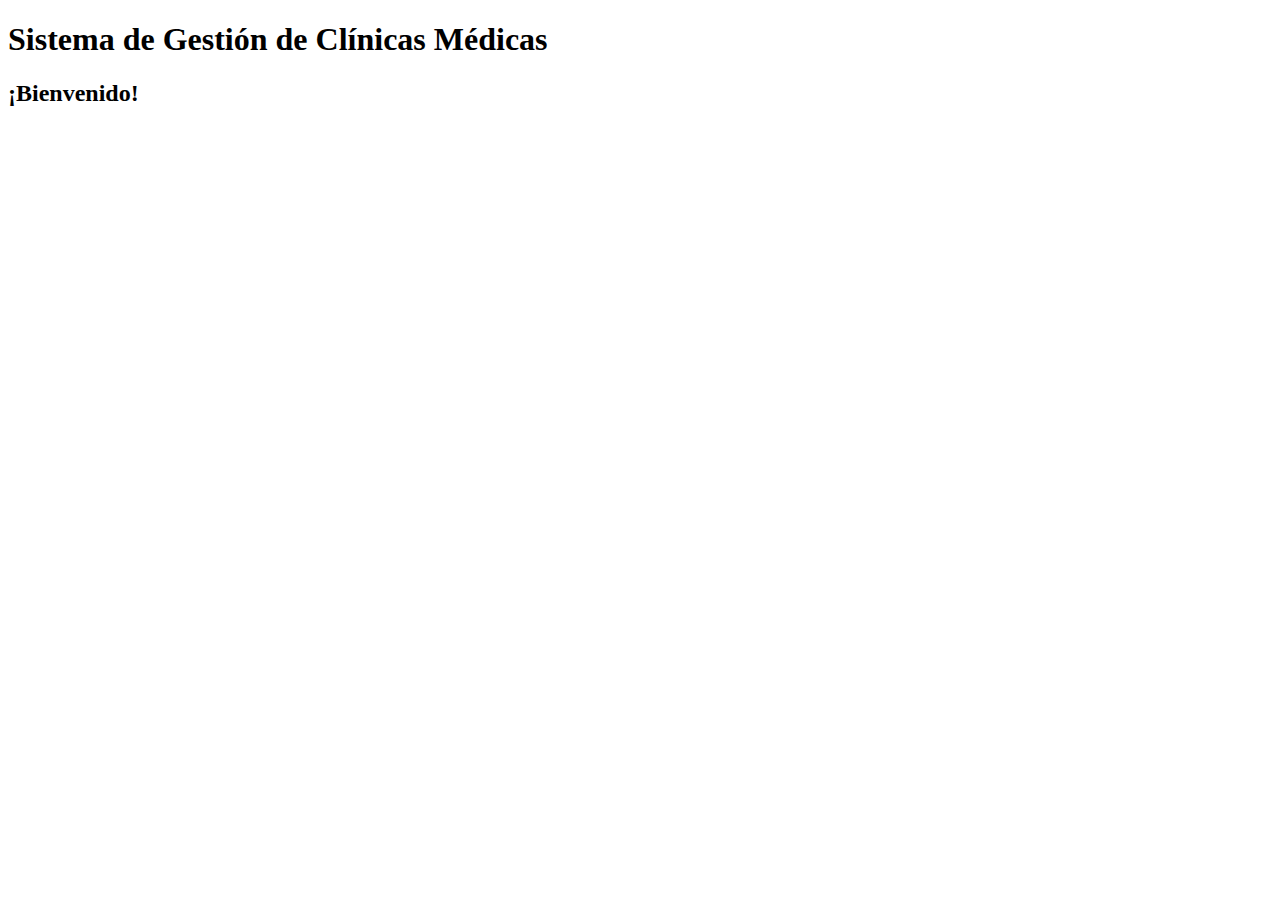
<file: Clinica/src/main/webapp/WEB-INF/views/index.html>
<!DOCTYPE html PUBLIC "-//W3C//DTD HTML 4.01 Transitional//EN" "http://www.w3.org/TR/html4/loose.dtd">
<html>
<head>
<meta http-equiv="Content-Type" content="text/html; charset=ISO-8859-1">
<title>Sistema de Gesti&oacute;n de Cl&iacute;nicas M&eacute;dicas</title>
</head>
<body>
<h1>Sistema de Gesti&oacute;n de Cl&iacute;nicas M&eacute;dicas</h1>
<h2>�Bienvenido!</h2>
</body>
</html>
</file>
